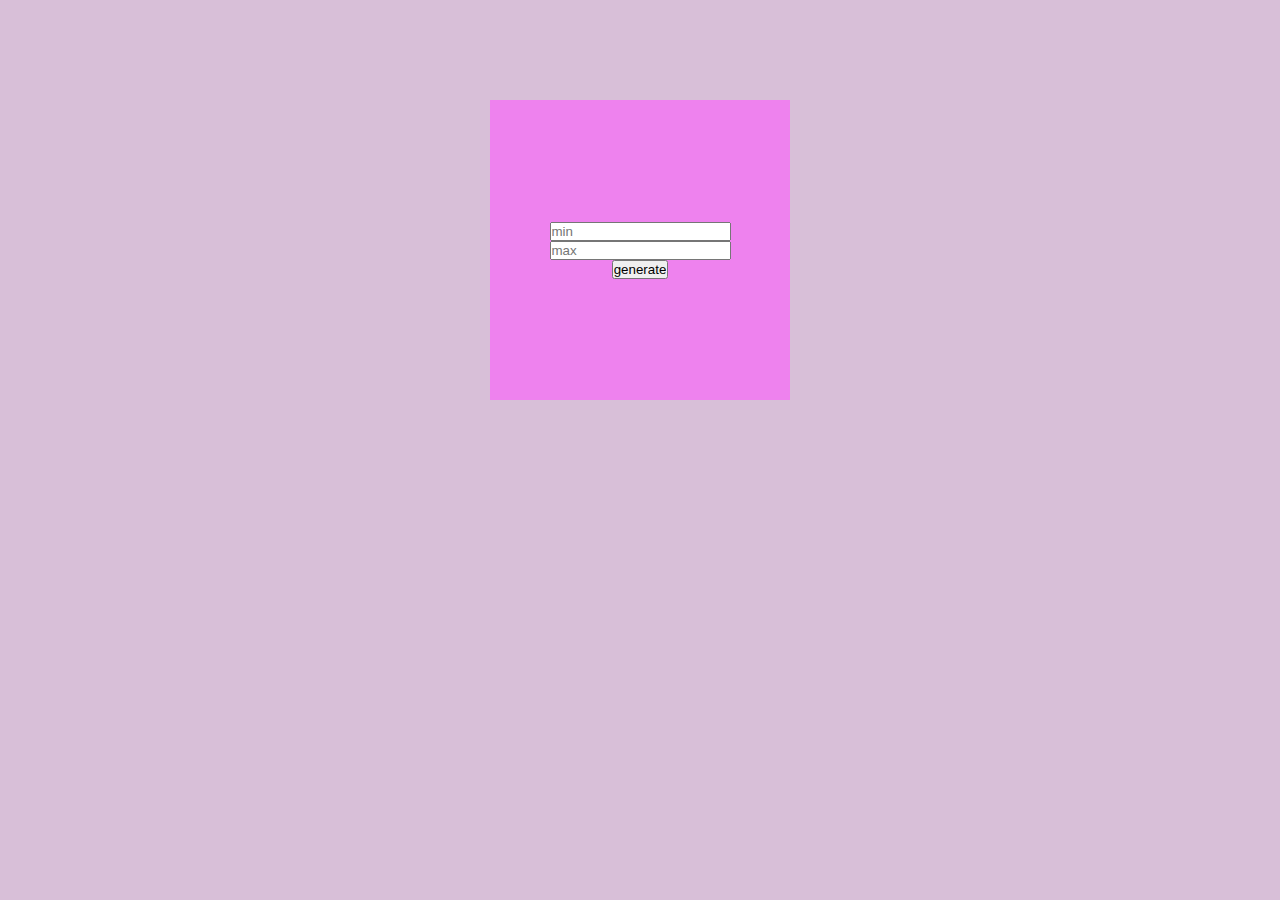
<file: RandomNumber/index.html>
<!DOCTYPE html>
<html lang="en">
<head>
    <meta charset="UTF-8">
    <meta http-equiv="X-UA-Compatible" content="IE=edge">
    <meta name="viewport" content="width=device-width, initial-scale=1.0">
    <title>Document</title>
    <link rel="stylesheet" href="style.css">
</head>
<body>
    <div id="container">
        <div id="box">
            <div><input type="number" name="min" id="min" placeholder="min"></div>
            <div><input type="number" name="max" id="max" placeholder="max"></div>
            <div id="btn"><input type="button" value="generate" onclick="generate()"></div>
            <div id="output"></div>
        </div>
    </div>


    <script src="./app.js"></script>
</body>
</html>
</file>
<file: RandomNumber/style.css>
*{
    margin: 0;
    padding: 0;
    box-sizing: border-box;
}

body{
    background-color: thistle;
}

#container{
    height: 500px;
    display: flex;
    justify-content: center;
    align-items: center;
}

#box{
    width: 300px;
    height: 300px;
    background-color: violet;
    display: flex;
    justify-content: center;
    align-items: center;
    flex-direction: column;
    
}
</file>
